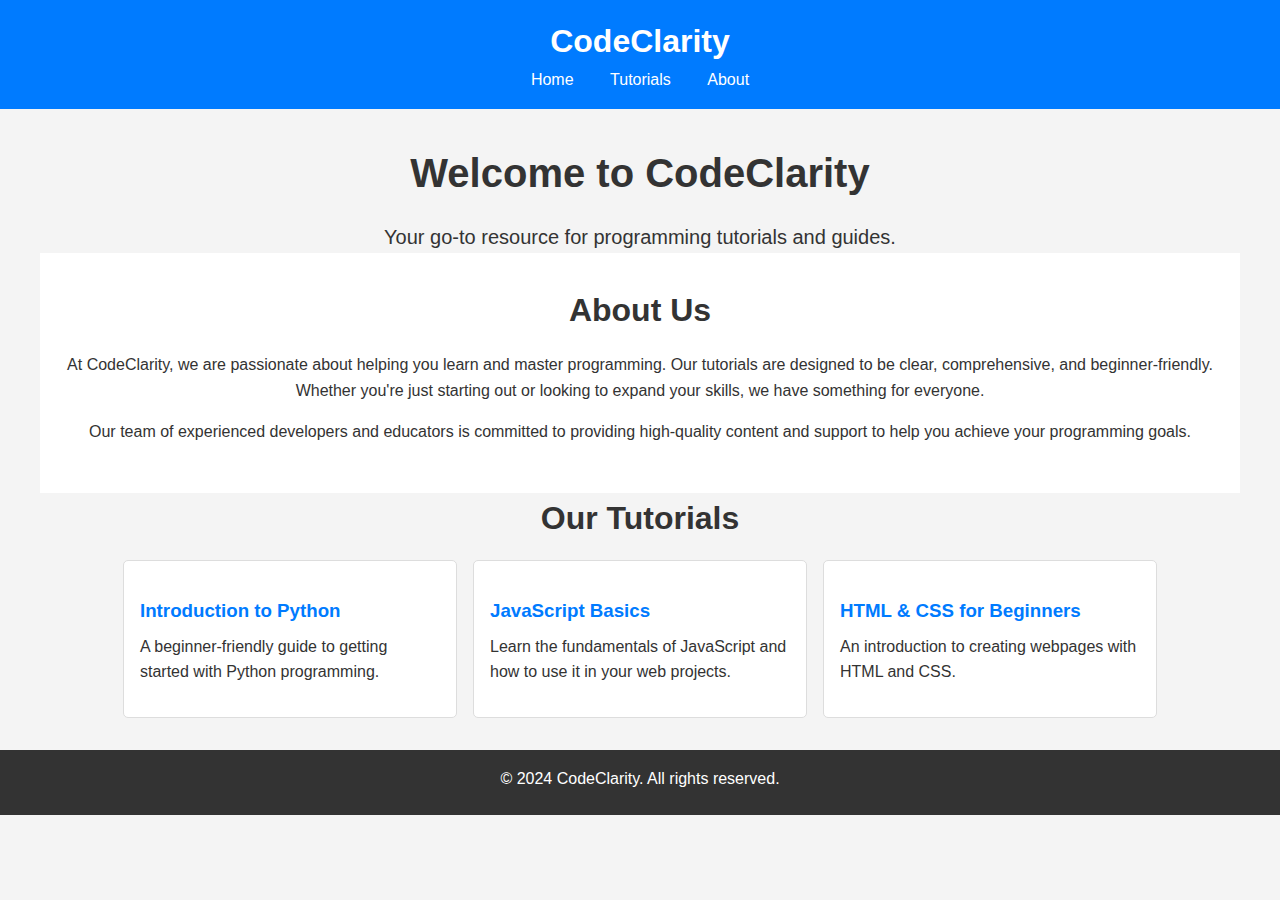
<file: index.html>
<!DOCTYPE html>
<html lang="en">
<head>
    <meta charset="UTF-8">
    <meta name="viewport" content="width=device-width, initial-scale=1.0">
    <title>CodeClarity</title>
    <link rel="stylesheet" href="styles.css">
</head>
<body>
    <header>
        <div class="logo">CodeClarity</div>
        <nav>
            <ul>
                <li><a href="index.html">Home</a></li>
                <li><a href="#tutorials">Tutorials</a></li>
                <li><a href="#about">About</a></li>
                <!-- Removed contact link -->
            </ul>
        </nav>
    </header>

    <main>
        <section id="intro">
            <h1>Welcome to CodeClarity</h1>
            <p>Your go-to resource for programming tutorials and guides.</p>
        </section>

        <section id="about">
            <h2>About Us</h2>
            <p>At CodeClarity, we are passionate about helping you learn and master programming. Our tutorials are designed to be clear, comprehensive, and beginner-friendly. Whether you're just starting out or looking to expand your skills, we have something for everyone.</p>
            <p>Our team of experienced developers and educators is committed to providing high-quality content and support to help you achieve your programming goals.</p>
        </section>

        <section id="tutorials">
            <h2>Our Tutorials</h2>
            <div class="tutorials-list">
                <article class="tutorial">
                    <h3><a href="tutorial-python.html">Introduction to Python</a></h3>
                    <p>A beginner-friendly guide to getting started with Python programming.</p>
                </article>
                <article class="tutorial">
                    <h3><a href="tutorial-javascript.html">JavaScript Basics</a></h3>
                    <p>Learn the fundamentals of JavaScript and how to use it in your web projects.</p>
                </article>
                <article class="tutorial">
                    <h3><a href="tutorial-html-css.html">HTML & CSS for Beginners</a></h3>
                    <p>An introduction to creating webpages with HTML and CSS.</p>
                </article>
            </div>
        </section>
    </main>

    <footer>
        <p>&copy; 2024 CodeClarity. All rights reserved.</p>
        <!-- Removed contact link -->
        <div class="social-media">
            <!-- Add social media links here -->
        </div>
    </footer>
</body>
</html>
</file>
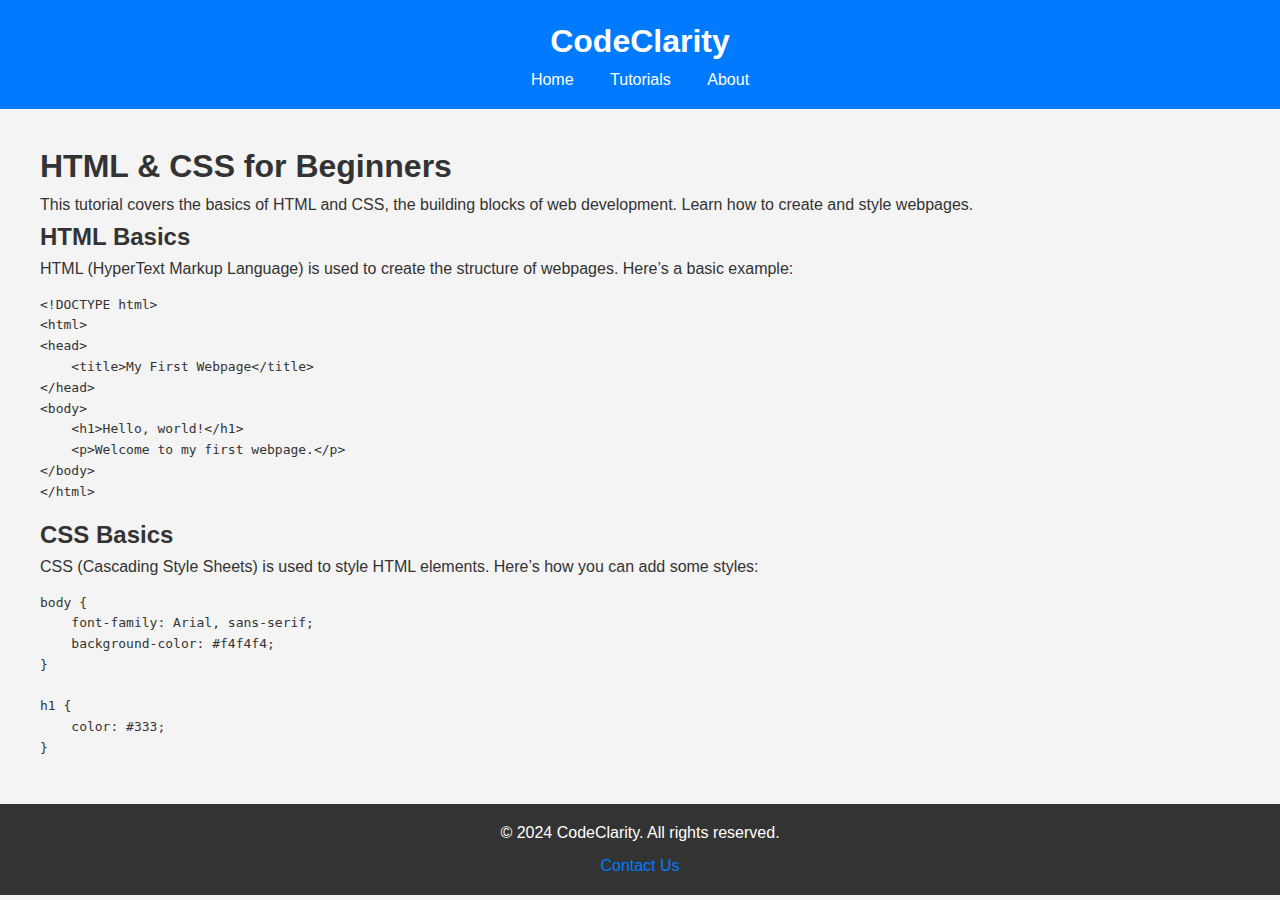
<file: tutorial-html-css.html>
<!DOCTYPE html>
<html lang="en">
<head>
    <meta charset="UTF-8">
    <meta name="viewport" content="width=device-width, initial-scale=1.0">
    <title>HTML & CSS for Beginners - CodeClarity</title>
    <link rel="stylesheet" href="styles.css">
</head>
<body>
    <header>
        <div class="logo">CodeClarity</div>
        <nav>
            <ul>
                <li><a href="index.html">Home</a></li>
                <li><a href="#tutorials">Tutorials</a></li>
                <li><a href="#about">About</a></li>
            </ul>
        </nav>
    </header>

    <main>
        <section id="tutorial-intro">
            <h1>HTML & CSS for Beginners</h1>
            <p>This tutorial covers the basics of HTML and CSS, the building blocks of web development. Learn how to create and style webpages.</p>
        </section>

        <section id="content">
            <h2>HTML Basics</h2>
            <p>HTML (HyperText Markup Language) is used to create the structure of webpages. Here’s a basic example:</p>
            <pre><code>&lt;!DOCTYPE html&gt;
&lt;html&gt;
&lt;head&gt;
    &lt;title&gt;My First Webpage&lt;/title&gt;
&lt;/head&gt;
&lt;body&gt;
    &lt;h1&gt;Hello, world!&lt;/h1&gt;
    &lt;p&gt;Welcome to my first webpage.&lt;/p&gt;
&lt;/body&gt;
&lt;/html&gt;</code></pre>

            <h2>CSS Basics</h2>
            <p>CSS (Cascading Style Sheets) is used to style HTML elements. Here’s how you can add some styles:</p>
            <pre><code>body {
    font-family: Arial, sans-serif;
    background-color: #f4f4f4;
}

h1 {
    color: #333;
}</code></pre>
        </section>
    </main>

    <footer>
        <p>&copy; 2024 CodeClarity. All rights reserved.</p>
        <a href="#contact">Contact Us</a>
        <div class="social-media">
            <!-- Add social media links here -->
        </div>
    </footer>
</body>
</html>
</file>
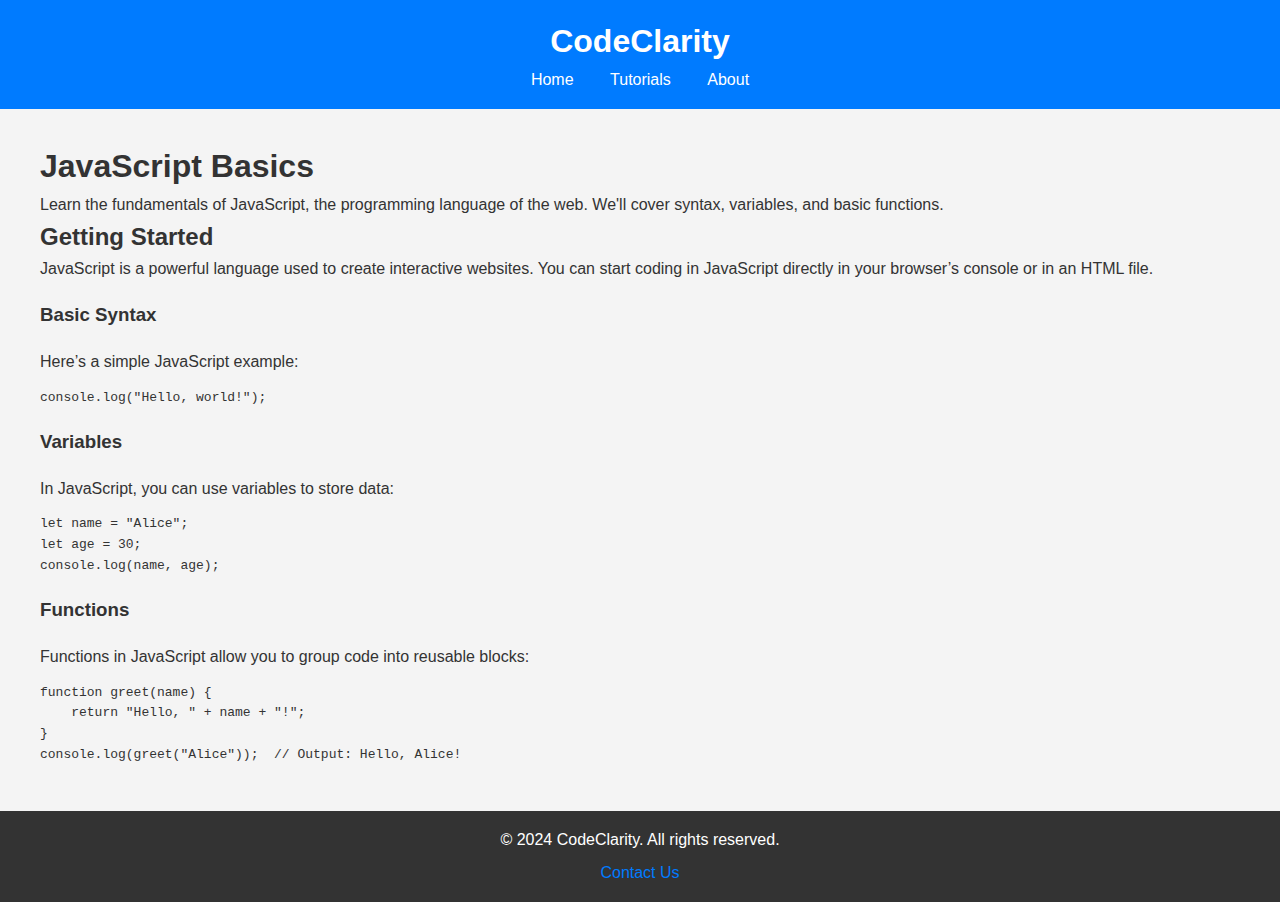
<file: tutorial-javascript.html>
<!DOCTYPE html>
<html lang="en">
<head>
    <meta charset="UTF-8">
    <meta name="viewport" content="width=device-width, initial-scale=1.0">
    <title>JavaScript Basics - CodeClarity</title>
    <link rel="stylesheet" href="styles.css">
</head>
<body>
    <header>
        <div class="logo">CodeClarity</div>
        <nav>
            <ul>
                <li><a href="index.html">Home</a></li>
                <li><a href="#tutorials">Tutorials</a></li>
                <li><a href="#about">About</a></li>
            </ul>
        </nav>
    </header>

    <main>
        <section id="tutorial-intro">
            <h1>JavaScript Basics</h1>
            <p>Learn the fundamentals of JavaScript, the programming language of the web. We'll cover syntax, variables, and basic functions.</p>
        </section>

        <section id="content">
            <h2>Getting Started</h2>
            <p>JavaScript is a powerful language used to create interactive websites. You can start coding in JavaScript directly in your browser’s console or in an HTML file.</p>

            <h3>Basic Syntax</h3>
            <p>Here’s a simple JavaScript example:</p>
            <pre><code>console.log("Hello, world!");</code></pre>

            <h3>Variables</h3>
            <p>In JavaScript, you can use variables to store data:</p>
            <pre><code>let name = "Alice";
let age = 30;
console.log(name, age);</code></pre>

            <h3>Functions</h3>
            <p>Functions in JavaScript allow you to group code into reusable blocks:</p>
            <pre><code>function greet(name) {
    return "Hello, " + name + "!";
}
console.log(greet("Alice"));  // Output: Hello, Alice!</code></pre>
        </section>
    </main>

    <footer>
        <p>&copy; 2024 CodeClarity. All rights reserved.</p>
        <a href="#contact">Contact Us</a>
        <div class="social-media">
            <!-- Add social media links here -->
        </div>
    </footer>
</body>
</html>
</file>
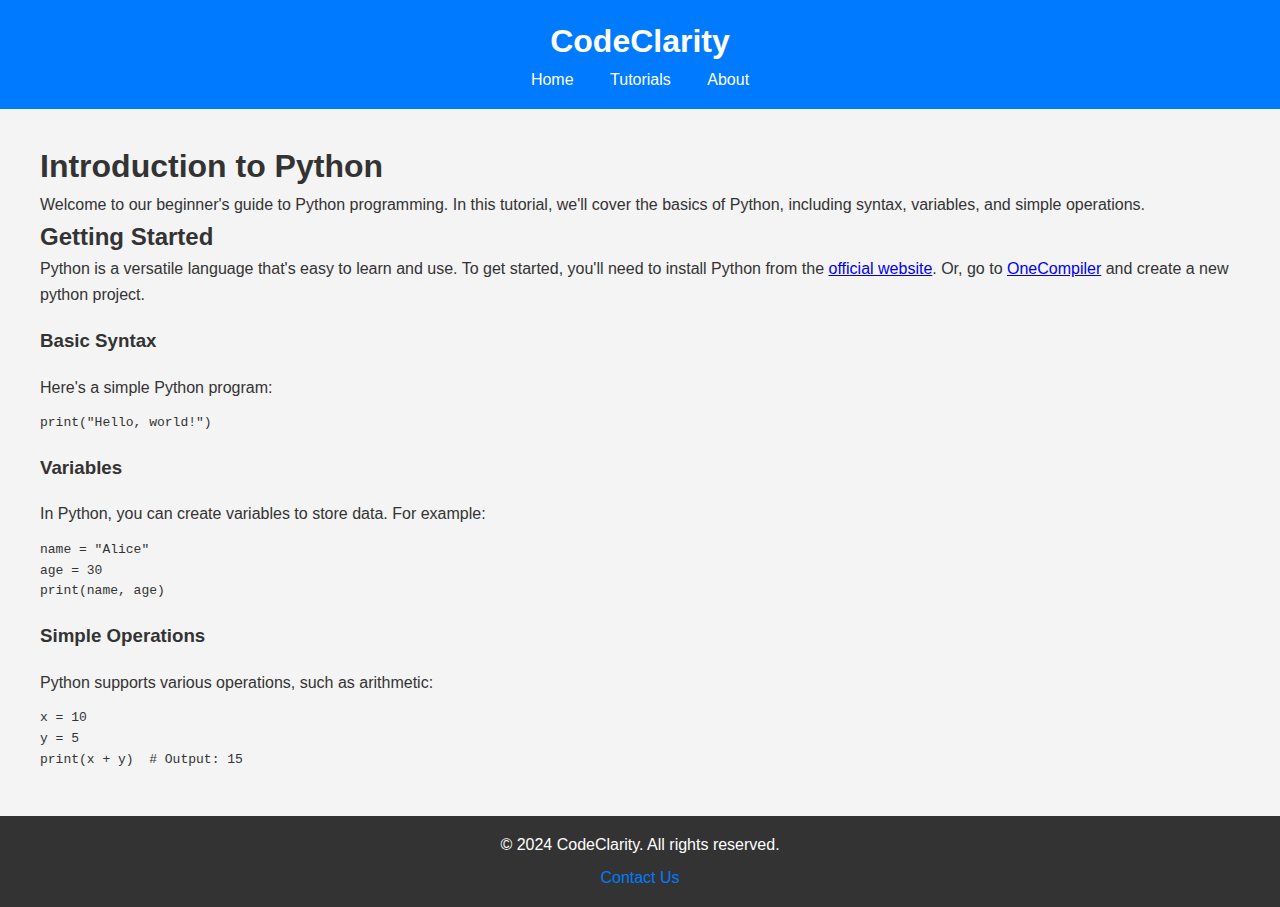
<file: tutorial-python.html>
<!DOCTYPE html>
<html lang="en">
<head>
    <meta charset="UTF-8">
    <meta name="viewport" content="width=device-width, initial-scale=1.0">
    <title>Introduction to Python - CodeClarity</title>
    <link rel="stylesheet" href="styles.css">
</head>
<body>
    <header>
        <div class="logo">CodeClarity</div>
        <nav>
            <ul>
                <li><a href="index.html">Home</a></li>
                <li><a href="#tutorials">Tutorials</a></li>
                <li><a href="#about">About</a></li>
            </ul>
        </nav>
    </header>

    <main>
        <section id="tutorial-intro">
            <h1>Introduction to Python</h1>
            <p>Welcome to our beginner's guide to Python programming. In this tutorial, we'll cover the basics of Python, including syntax, variables, and simple operations.</p>
        </section>

        <section id="content">
            <h2>Getting Started</h2>
            <p>Python is a versatile language that's easy to learn and use. To get started, you'll need to install Python from the <a href="https://www.python.org/downloads/">official website</a>. Or, go to <a href="https://onecompiler.com/">OneCompiler</a> and create a new python project.</p>

            <h3>Basic Syntax</h3>
            <p>Here's a simple Python program:</p>
            <pre><code>print("Hello, world!")</code></pre>

            <h3>Variables</h3>
            <p>In Python, you can create variables to store data. For example:</p>
            <pre><code>name = "Alice"
age = 30
print(name, age)</code></pre>

            <h3>Simple Operations</h3>
            <p>Python supports various operations, such as arithmetic:</p>
            <pre><code>x = 10
y = 5
print(x + y)  # Output: 15</code></pre>
        </section>
    </main>

    <footer>
        <p>&copy; 2024 CodeClarity. All rights reserved.</p>
        <a href="#contact">Contact Us</a>
        <div class="social-media">
            <!-- Add social media links here -->
        </div>
    </footer>
</body>
</html>
</file>
<file: styles.css>
/* Reset some default styles */
body, h1, h2, p, ul, form, input, textarea, button {
    margin: 0;
    padding: 0;
    box-sizing: border-box;
}

/* General page styling */
body {
    font-family: Arial, sans-serif;
    line-height: 1.6;
    background-color: #f4f4f4;
    color: #333;
}

header {
    background: #007bff;
    color: #fff;
    padding: 1rem;
    text-align: center;
}

header .logo {
    font-size: 2rem;
    font-weight: bold;
}

nav ul {
    list-style: none;
    padding: 0;
}

nav ul li {
    display: inline;
    margin: 0 1rem;
}

nav ul li a {
    color: #fff;
    text-decoration: none;
    font-size: 1rem;
}

nav ul li a:hover {
    text-decoration: underline;
}

main {
    padding: 2rem 1rem;
    max-width: 1200px;
    margin: 0 auto;
}

/* Intro section */
#intro {
    text-align: center;
}

#intro h1 {
    font-size: 2.5rem;
    margin-bottom: 1rem;
}

#intro p {
    font-size: 1.25rem;
}

/* About section */
#about {
    background: #fff;
    padding: 2rem 1rem;
    text-align: center;
}

#about h2 {
    font-size: 2rem;
    margin-bottom: 1rem;
}

#about p {
    margin-bottom: 1rem;
}

/* Tutorials section */
#tutorials {
    text-align: center;
}

#tutorials h2 {
    font-size: 2rem;
    margin-bottom: 1rem;
}

.tutorials-list {
    display: flex;
    flex-wrap: wrap;
    justify-content: center;
    gap: 1rem;
}

.tutorial {
    background: #fff;
    border: 1px solid #ddd;
    border-radius: 5px;
    padding: 1rem;
    width: 100%;
    max-width: 300px;
    text-align: left;
}

.tutorial h3 {
    margin-bottom: 0.5rem;
}

.tutorial p {
    margin-bottom: 1rem;
}

.tutorial a {
    color: #007bff;
    text-decoration: none;
}

.tutorial a:hover {
    text-decoration: underline;
}

/* Footer */
footer {
    background: #333;
    color: #fff;
    padding: 1rem;
    text-align: center;
}

footer p {
    margin-bottom: 0.5rem;
}

footer a {
    color: #007bff;
    text-decoration: none;
}

footer a:hover {
    text-decoration: underline;
}

/* Responsive adjustments */
@media (max-width: 768px) {
    .tutorials-list {
        flex-direction: column;
        align-items: center;
    }

    .tutorial {
        width: 100%;
        max-width: none;
    }

    main {
        padding: 1rem;
    }
}
</file>
